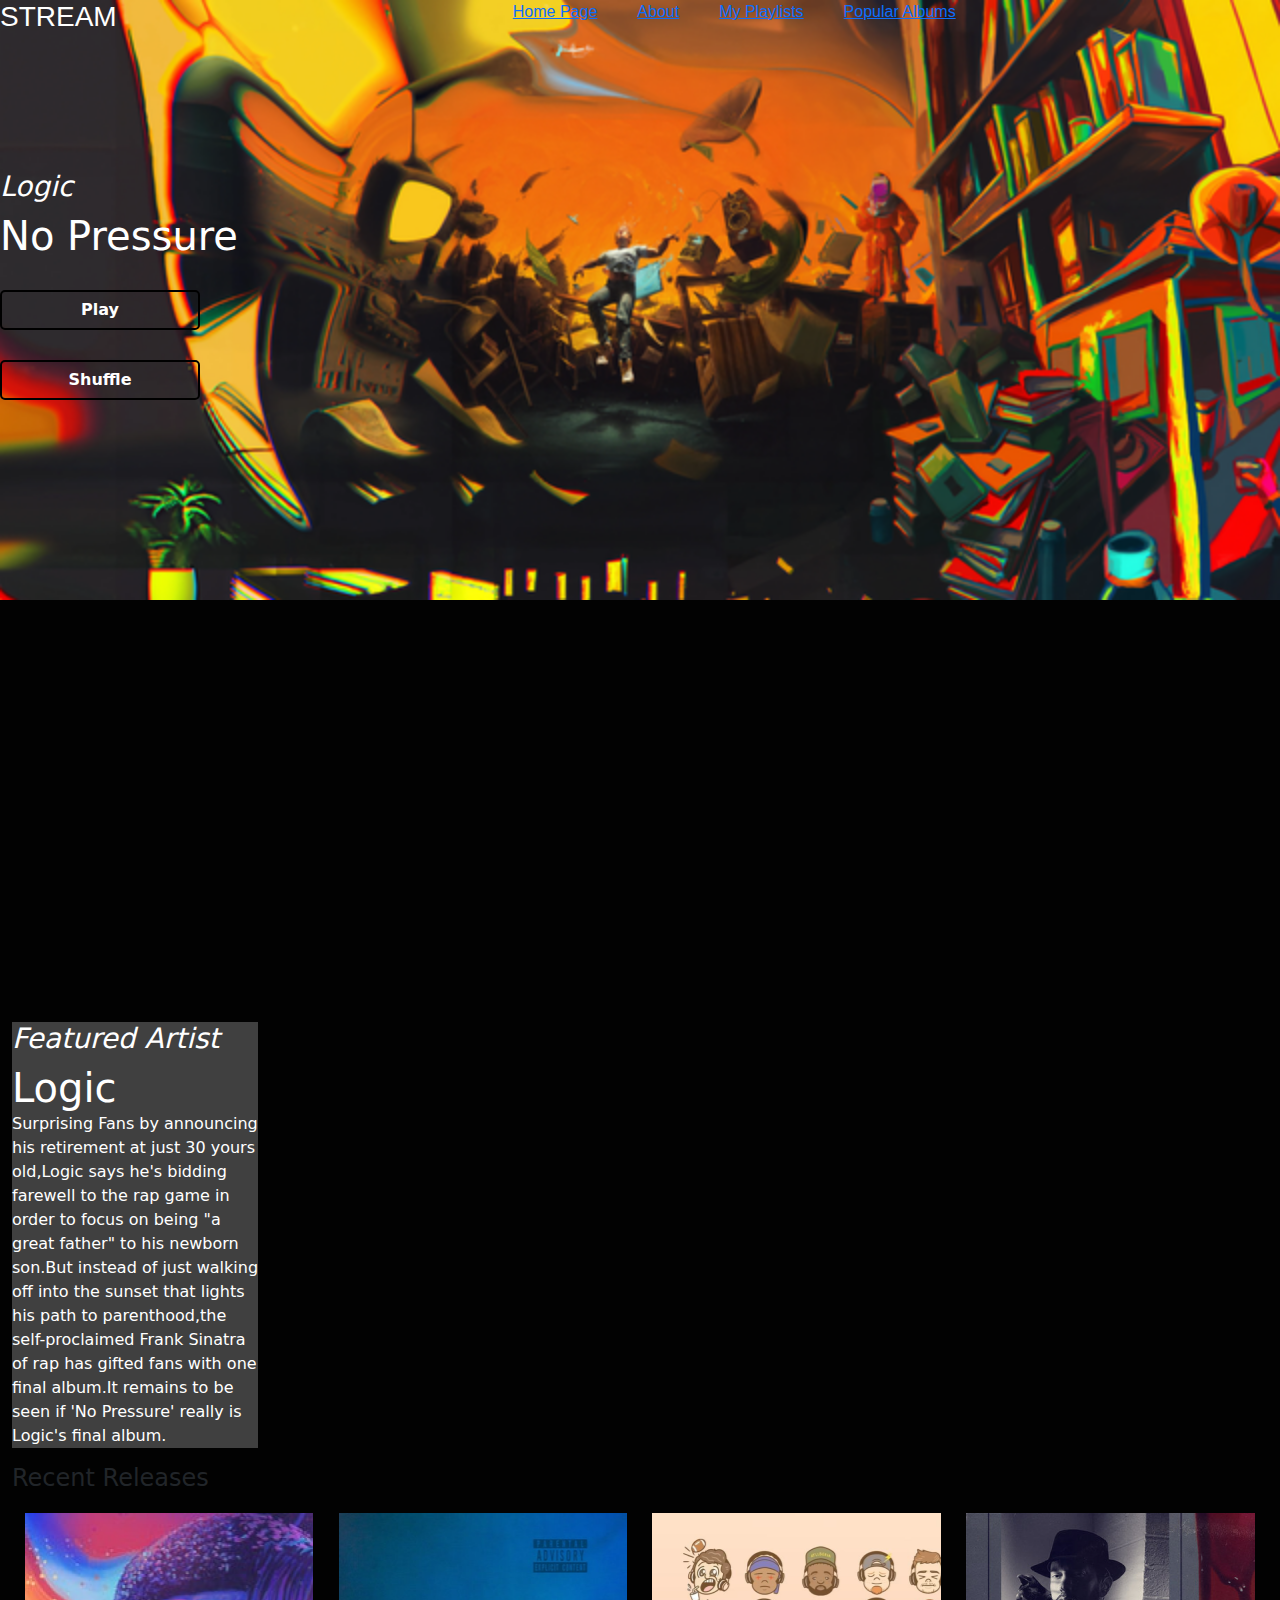
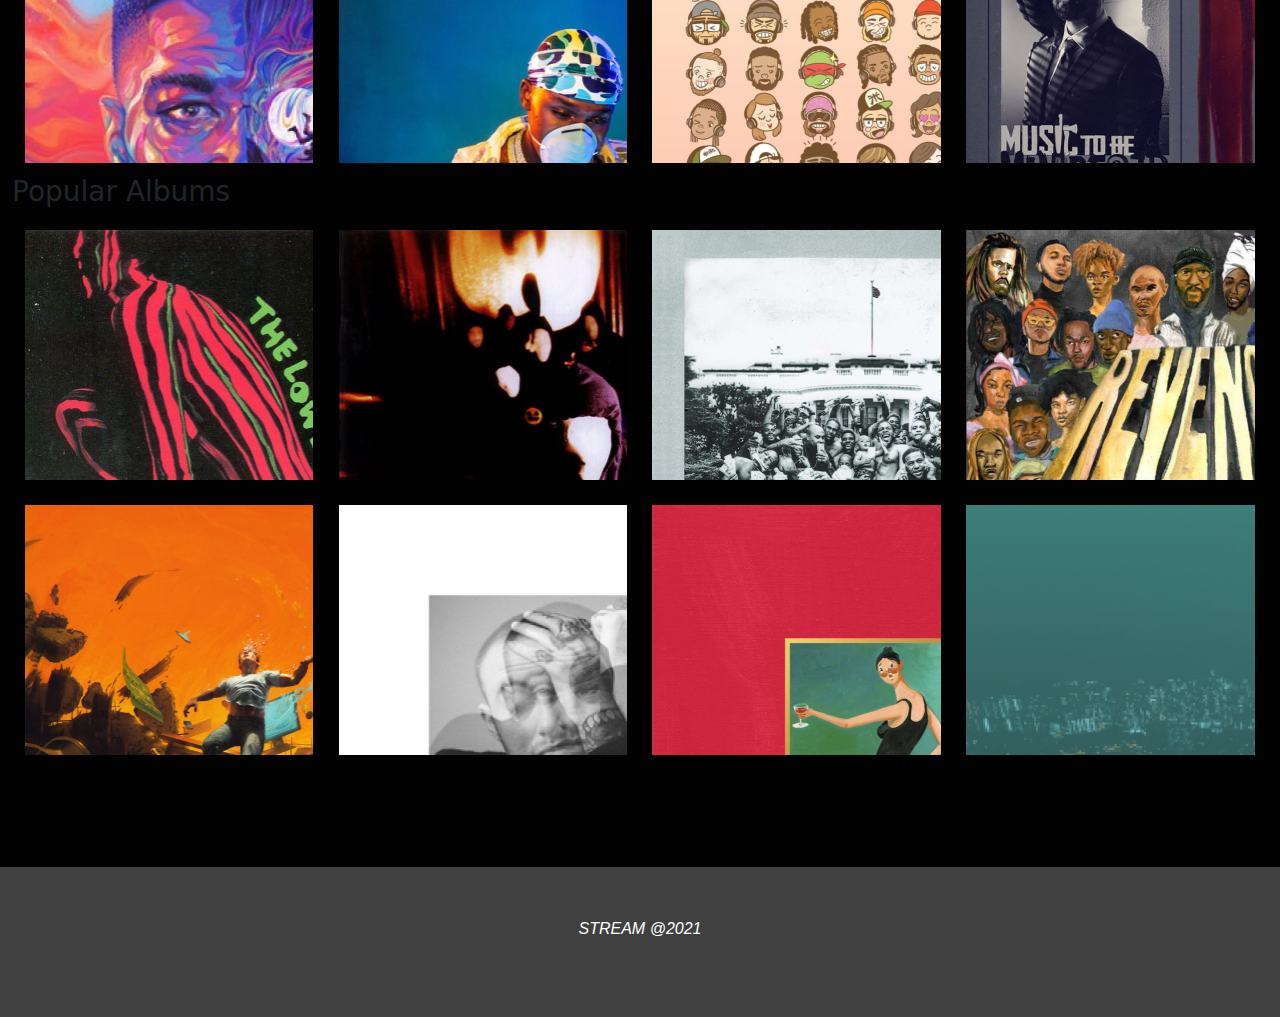
<file: index.html>
<!DOCTYPE html>
<html lang="en">
<head>
    <meta charset="UTF-8">
    <meta http-equiv="X-UA-Compatible" content="IE=edge">
    <meta name="viewport" content="width=device-width, initial-scale=1.0">

    <link rel="stylesheet" href="https://cdn.jsdelivr.net/npm/bootstrap@5.2.3/dist/css/bootstrap.min.css">
    <script src="https://cdn.jsdelivr.net/npm/bootstrap@5.2.3/dist/js/bootstrap.min.js"></script>
    <title>HOME PAGE</title>


    <link rel="stylesheet" href="https://cdn.jsdelivr.net/npm/bootstrap@5.2.3/dist/css/bootstrap.min.css">
    <link rel="preconnect" href="https://fonts.googleapis.com">
    <link rel="preconnect" href="https://fonts.gstatic.com" crossorigin>
    
    <script src="https://cdn.jsdelivr.net/npm/bootstrap@5.2.3/dist/js/bootstrap.min.js"></script>

    <link rel="stylesheet" href="css/main.css">

</head>
<body>
    
  <nav>
    <div class="icon"></div>
        <div class="logo"><h3>STREAM</h3></div>
        <div class="nav-con">
            <div class="overlay">
                <div class="content">
                   
                </div>

            </div>
            
            <ul>

                <li><a href="../index.html">Home Page</a></li>
                <li><a href="Pages/About.html">About</a></li>
                <li><a href="Pages/Popular.html">My Playlists</a></li>
                <li><a href="#">Popular Albums</a></li>
    
              </ul>
        </div>
    </nav>
    <header>
        <h3><i>Logic</i></h3>
        <h1>No Pressure</h1>
        
        <div class="cta">Play</div> 
        <div class="cta">Shuffle</div>
    
    </header>
    <div class="container-fluid">

        <div class="row">
            <div class="intro col-12">
          </div> 
        </div>

        <div class="row">
            <div class="col-6">
                <iframe width="560" height="315" src="https://www.youtube.com/embed/CvWTlFPWjb4" title="YouTube video player" frameborder="0" allow="accelerometer; autoplay; clipboard-write; encrypted-media; gyroscope; picture-in-picture; web-share" allowfullscreen></iframe>
            
            <div class="col-6 half">
                <div class="icon">
                <h3><i>Featured Artist</i></h3>
                <h1>Logic</h1> 
                <p>Surprising Fans by announcing his retirement at just 30 yours old,Logic says he's bidding farewell to the rap game in order to focus on being "a great father" to his newborn son.But instead of just walking off into the sunset that lights his path to parenthood,the self-proclaimed Frank Sinatra of rap has gifted fans with one final album.It remains to be seen if 'No Pressure' really is Logic's final album.</p>
            </div>
      
            </div> 

        </div>

            <section class="third">
                <h4>Recent Releases</h4>
                <div class="tumbnail"></div>
                <div class="col-15"></div> 
                <div class="col-16"></div>
                <div class="col-17"></div>
                <div class="col-18"></div>
            
            </section>
            
            <section class="quater">
                <h3>Popular Albums</h3>
                <div class="col-3"></div>
                <div class="col-5"></div>
                <div class="col-7"></div>
                <div class="col-8"></div> 
                <div class="col-9"></div>
                <div class="col-10"></div>
                <div class="col-11"></div>
                <div class="col-13"></div> 
            </section>
            
        <footer><p><i>STREAM @2021</i></p></footer>
        
    </div>
</body>
</html>
</file>
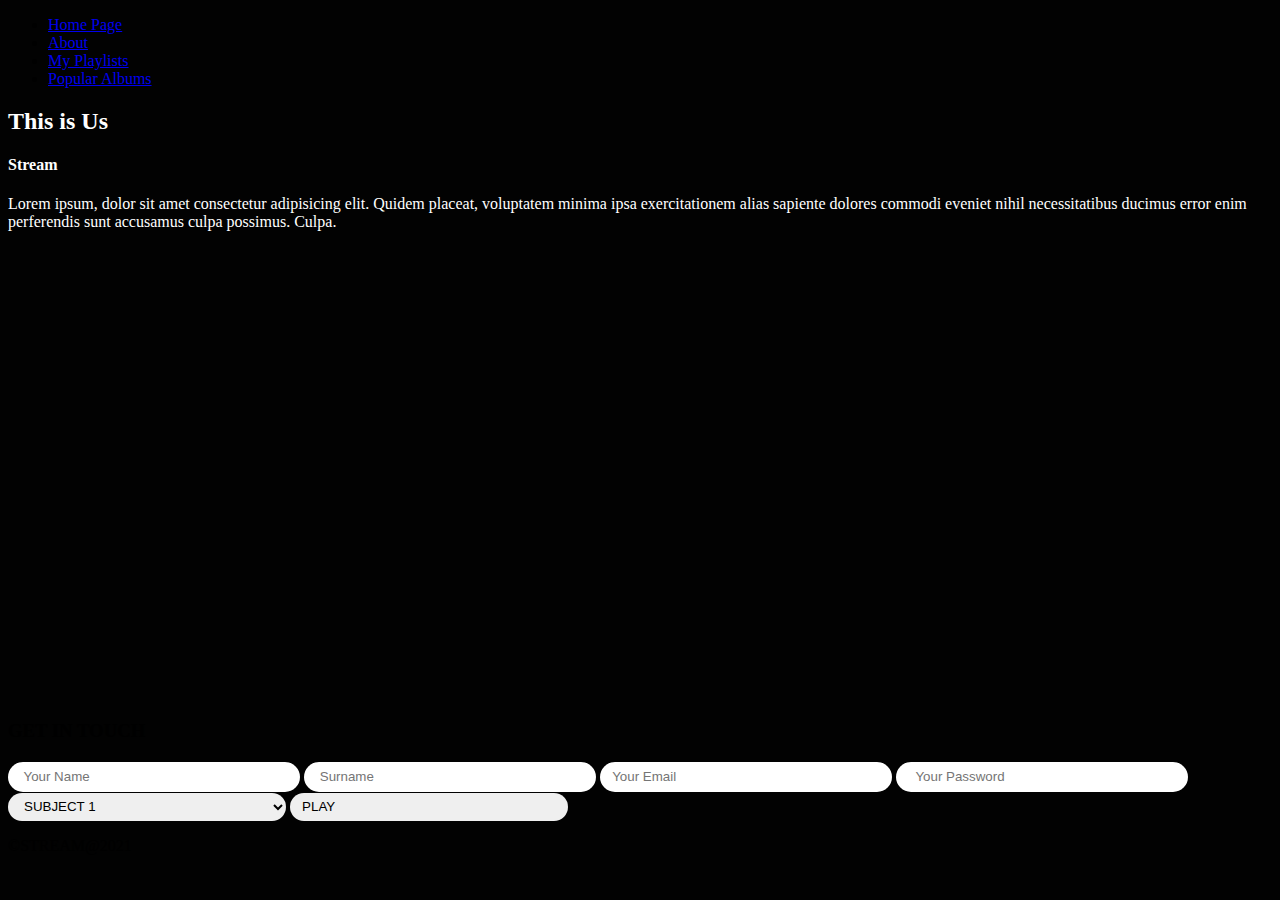
<file: Pages/About.html>
<!DOCTYPE html>
<html lang="en">
<head>
    <meta charset="UTF-8">
    <meta http-equiv="X-UA-Compatible" content="IE=edge">
    <meta name="viewport" content="width=device-width, initial-scale=1.0">
    <link rel="stylesheet" href="../css/main.css">

    <title>Popular</title>
</head>
<div class="container">
<body>
    <ul>

        <li><a href="../index.html">Home Page</a></li>
        <li><a href="About.html">About</a></li>
        <li><a href="Popular.html">My Playlists</a></li>
        <li><a href="#">Popular Albums</a></li>

      </ul>
     
        </header>
  
    <section>
        <form>
        </div>
        <div class="col-12">
            <h2>This is Us</h2>
        <h4>Stream</h4>
        <p>Lorem ipsum, dolor sit amet consectetur adipisicing elit. Quidem placeat, voluptatem minima ipsa exercitationem alias sapiente dolores commodi eveniet nihil necessitatibus ducimus error enim perferendis sunt accusamus culpa possimus. Culpa.</p>
    </div>
    </section>
    <iframe src="https://www.google.com/maps/embed?pb=!1m18!1m12!1m3!1d13524240.241183544!2d16.658712051746917!3d-34.15103738618097!2m3!1f0!2f0!3f0!3m2!1i1024!2i768!4f13.1!3m3!1m2!1s0x1e9560ba2b5340c1%3A0x5a1915d99790cd17!2sSun%20Bet%20Arena%20at%20Time%20Square%20Casino!5e0!3m2!1sen!2sza!4v1681044965149!5m2!1sen!2sza" width="600" height="450" style="border:0;" allowfullscreen="" loading="lazy" referrerpolicy="no-referrer-when-downgrade"></iframe>
    
    <h3>GET IN TOUCH</h3>
   
    
    <input class="input-el" type="text" placeholder=" Your Name" required>
    <input class="input-el" type="text" placeholder=" Surname" required>
    <input class="input-el" type="email" placeholder="Your Email" required>
    <input class="input-el" type="password" placeholder="  Your Password" required>
    
    <select class="input-el">
        <option> SUBJECT 1</option>
        <option>SUBJECT 2</option>
        <option>SUBJECT 3</option>
        <option>SUBJECT 4</option>
    </select>
    
    <button class="input-el" type="submit">PLAY</button>
    
    </from>
    
    <p>&copy;STREAM@2021</p>
    </body>
    </html>
</file>
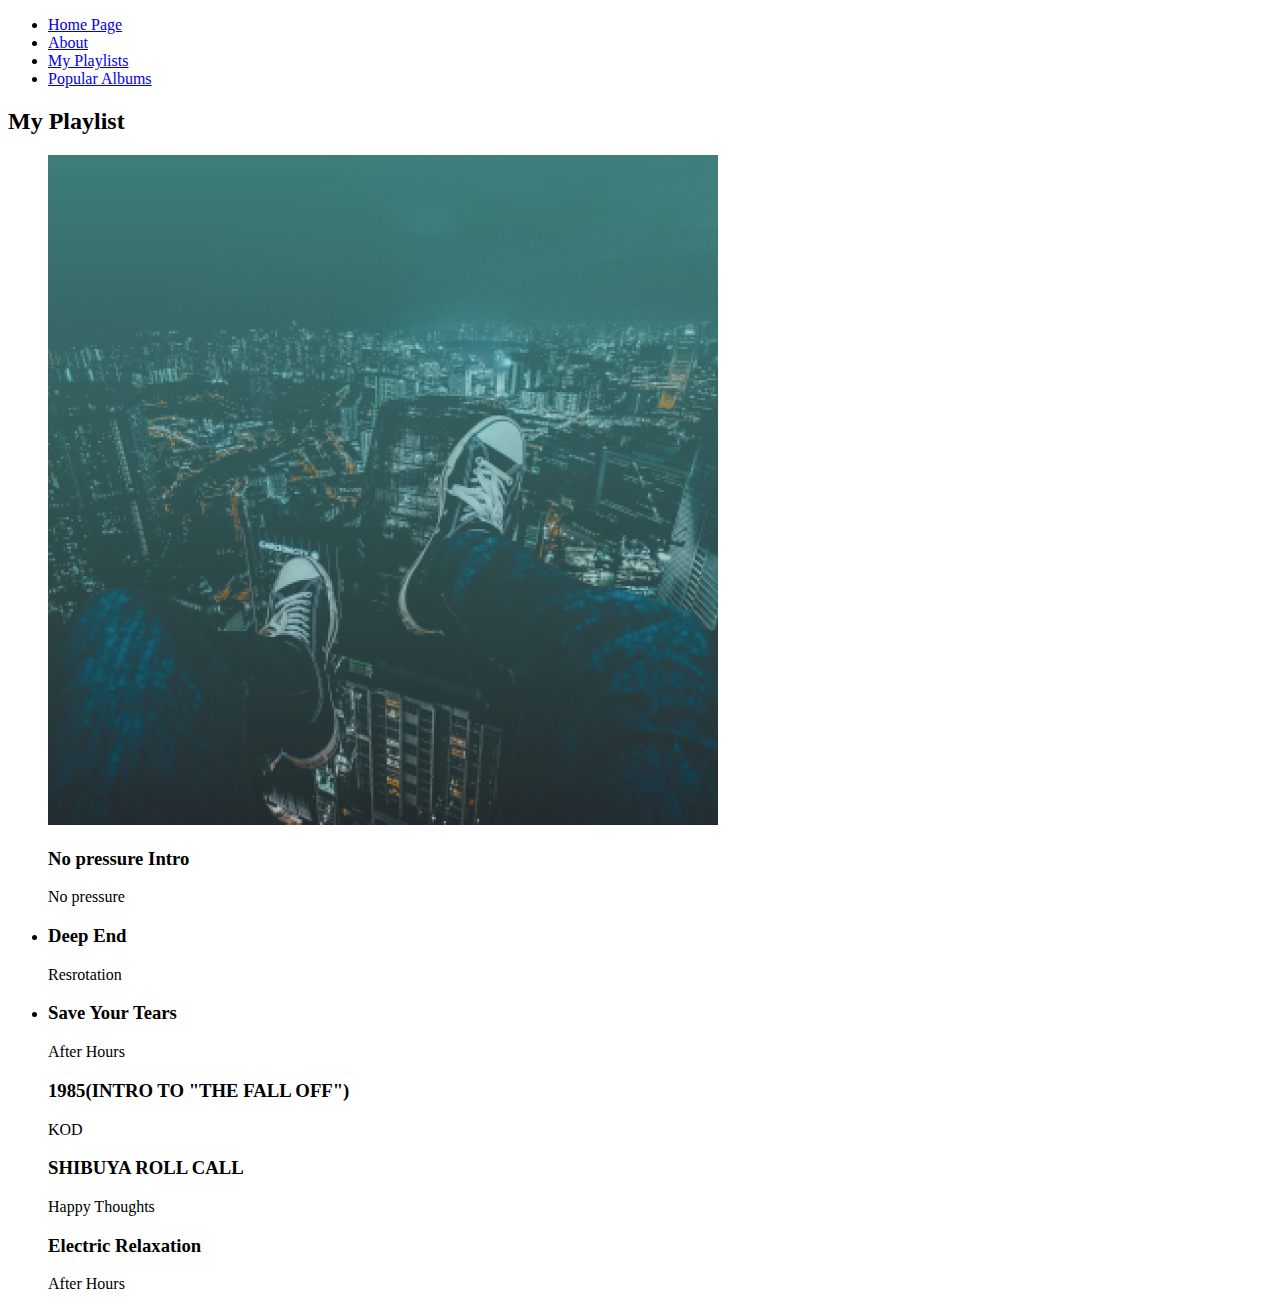
<file: Pages/Popular.html>
<!DOCTYPE html>
<html lang="en">
<head>
    <meta charset="UTF-8">
    <meta http-equiv="X-UA-Compatible" content="IE=edge">
    <meta name="viewport" content="width=device-width, initial-scale=1.0">
    <title>Albums</title>
</head>
<body>
    <title>Popular Albums</title>
</head>
<body>
   
    <ul>

        <li><a href="../index.html">Home Page</a></li>
        <li><a href="About.html">About</a></li>
        <li><a href="Popular.html">My Playlists</a></li>
        <li><a href="#">Popular Albums</a></li>

      </ul>
   
        <nav>
        </header>
        <main>
          <h2>My Playlist</h2>
          <ul class="Song Title>
            <li class="album">
              <img src="/images/my_favourite_mix_album_cover.png" alt="Album 1">
              <div class="album-info">
                <h3>No pressure Intro</h3>
                <p>No pressure </p>
              </div>
            
            </li>
            <li class="album">
              <div class="album-info">
                <h3>Deep End</h3>
                <p>Resrotation</p>
              </div>
            </li>
            <li class="album">

              <div class="album-info">
                <h3>Save Your Tears</h3>
                <p>After Hours</p>

              </div>
          
              <div class="album-info">
                <h3>1985(INTRO TO "THE FALL OFF")</h3>
                <p>KOD</p>

              </div>
          
              <div class="album-info">
                <h3>SHIBUYA ROLL CALL</h3>
                <p>Happy Thoughts</p>

              </div>
          

              <div class="album-info">
                <h3>Electric Relaxation</h3>
                <p>After Hours</p>

              </div>

            </li>
          </ul>
        </main>
        <footer>
        
        </footer>
      </body>
      </html>
</file>
<file: css/main.css>
html,h1{
    margin: 0;
    padding: 0;

}
 body{
    background-color: #020202;
 }

header{
    width: 100%;
    height: 600px;
    background-image:url('../images/wkzlvbyfskl91.webp') ;
    background-color: lightgray;
    padding-left: 0px;
    padding-top: 170px;
    padding-right: 0px;
    color: rgb(255, 255, 255);
    background-size: cover;
    background-position: center;
    background-repeat: none;
 
}

nav{
    width: 100%;
    height: 0px;
    background-color: grey;
    padding-left: 0%;
    padding-right: 10%;
    padding-top: 0px;
}

.logo{
    float: left;
    color: white;
    font-family: 'Montserrat', sans-serif;
    font-family: 'Roboto', sans-serif;
}

.nav-con{
    width: 60%;
    height: 10px;
    float: right;
}

.overlay{
    width: 40px;
    height:23 ;
    padding-top:0;
    opacity: 0;
}

.overlay:hover{
    cursor:pointer;
    opacity:1;
}

.line-fill{
    width: 500px;
    height:500px;
    background-color: #ffffff;

}
.icon{
    width: 100%;
    height: 100%;
    background-color: #404040;
    align-items: center;
}

.marker{
    width: 5px;
    height: 5px;
    background-color: aquamarine;
}
nav ul{
    list-style: none;
    font-family: 'Montserrat', sans-serif;
    font-family: 'Roboto', sans-serif;
}

.input-el{
    width: 22%;
    height: 28px;
    margin-top: 1px;
    padding-left: 12px;
    border:none;
    border-radius: 20px;
    text-align: left;
    
}



nav li{
   float: left;
   padding-left: 20px;
   padding-right: 20px;
   height: 35px;
   border-radius: 0px;
   margin-left: 0px;
   margin-right: 0px;
   padding-top: 0px;
   color: white;
}



 .thumbnail{
    width: 0px;
    height: 0px;
    background-image: url('/css/play_icon.svg');
    background-position: center;
 }

 .overlay{
    width: 0px;
    height: 0px;
    background-color: aliceblue;
    padding-top: 0px;
    opacity:0;
 }



.h3{
    width: auto;
    text-align: left;
    border-radius: 5px;
    border: #ffffff;
}

.h4{
    width: 34px;
    text-align: left;
    color: azure;
}



.col-12{
    color: white;
    border-radius: 5px;
    text-align: left;
    border: #2b2b2b;
    
}

.col-6{
    color: white;
    border-radius: 8px;
    text-align: left;
    border: #2b2b2b;
}
  

.col-15{
    width: 23%;
    height: 250px;
    background-image: url('../css/heart_icon_smal.svg');
    background-image: url('../images/man_on_the_moon_album_cover.png');
    background-color: rgb(193, 255, 127);
    text-align: center;
    margin:1%;
    float: left;
    
}
.col-16{
    width: 23%;
    height: 250px;
    background-image: url('../images/blame_it_on_baby_album_cover.png');
    background-color: rgb(193, 255, 127);
    text-align: center;
    margin:1%;
    float: left;
}


.col-17{
    width: 23%;
    height: 250px;
    background-image: url('../images/happy_thoughts_album_cover.png');
    background-color: rgb(193, 255, 127);
    text-align: center;
    margin:1%;
    float: left;
}
.col-18{
    width: 23%;
    height: 250px;
    background-image: url('/css/heart_icon.svg');
    background-image: url('../images/music_to_be_murdered_by_album_cover.png');
    background-color: rgb(193, 255, 127);
    text-align: center;
    margin:1%;
    float: left;
}

.col-3 {
    width: 23%;
    height: 250px;
    background-image: url('../images/low_end_theory_album_cover\ -\ Copy.png');
    background-color: rgb(255, 127, 127);
    text-align: center;
    margin:1%;
    float: left;
}


.col-5 {
    width: 23%;
    height: 250px;
    background-image: url('../images/wu_tang_album_cover.png');
    background-color: rgb(255, 127, 127);
    text-align: center;
    margin:1%;
    float: left;
}
.col-7 {
    width: 23%;
    height: 250px;
background-image: url('../images/to_pimp_a_butterfly_album_cover.png');
    text-align: center;
    margin:1%;
    float: left;
}

.col-8 {
    width: 23%;
    height: 250px;
    background-image: url('../images/revenge_album_cover.png');
    background-color: rgb(255, 127, 127);
    text-align: center;
    margin:1%;
    float: left;
}

.col-9 {
    width: 23%;
    height: 250px;
    background-image: url('../images/no_pressure_album_cover.png');
    background-color: rgb(255, 127, 127);
    text-align: center;
    margin:1%;
    float: left;
}

.col-10 {
    width: 23%;
    height: 250px;
    background-image: url('../images/circles_album_cover.png');
    background-color: rgb(224, 0, 0);
    text-align: center;
    margin:1%;
    float: left;
}

.col-11 {
    width: 23%;
    height: 250px;
    background-image: url('../images/kanye_album_cover.png');
    background-color: rgb(255, 127, 127);
    text-align: center;
    margin:1%;
    float: left;
}

.col-13 {
    width: 23%;
    height: 250px;
    background-image: url('../images/my_favourite_mix_album_cover.png');
    background-color: rgb(255, 127, 127);
    text-align: center;
    margin:1%;
    float: left;
}


.cta{
    width: 200px;
    height: 40px;
    border: 2px solid #000000;
    border-radius: 5px;
    text-align: center;
    padding-top: 6px;
    font-weight: bold;
    margin-top: 30px;
    align-items: center;
}

.half{
    padding-top: 100px;
    padding-right: 10%;
}

.thumbnail{
    text-align: center;
    padding-top: 25px;
    padding-left: 15%;
    padding-right: 15%;
}

footer{
    width: 100%;
    height: 150px;
    background-color: #404040;
    color: White;
    text-align: center;
    padding-top: 50px;
    margin-top: 100px !important;
    font-family: 'Montserrat', sans-serif;
    font-family: 'Roboto', sans-serif;
   
}

 .active{
    background-color: #2b2b2b;
    color: white;
 }
</file>
